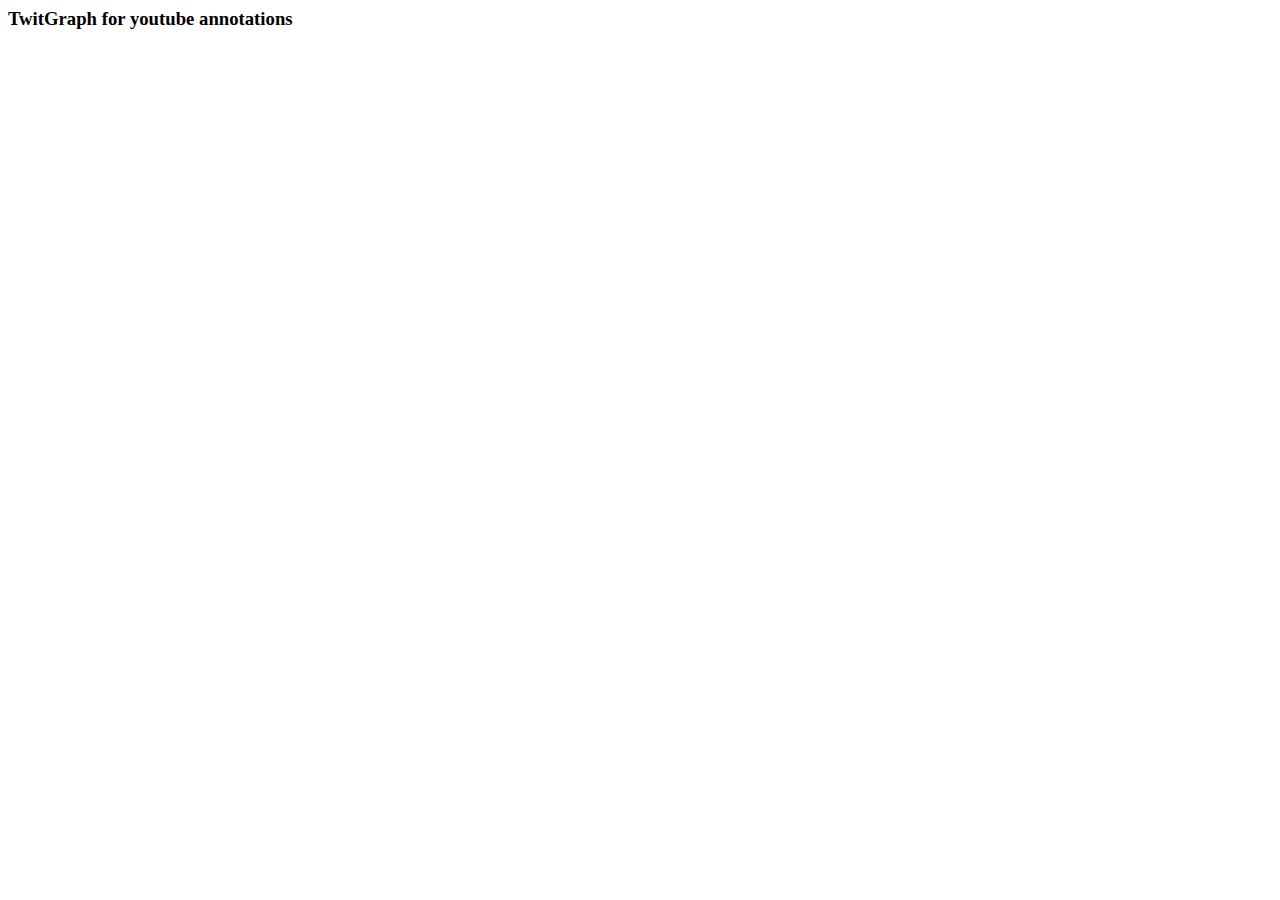
<file: s/html/embed3.html>
<html>
				<body>

								<h3>TwitGraph for youtube annotations</h3>
								<div id="twit-graph"></div>
								<script type="text/javascript" src="http://localhost:8080/embed?&q=youtube%20annotations&dynamic_date=1&duration=7&show_text=1"> </script>

</body>
</html>
</file>
